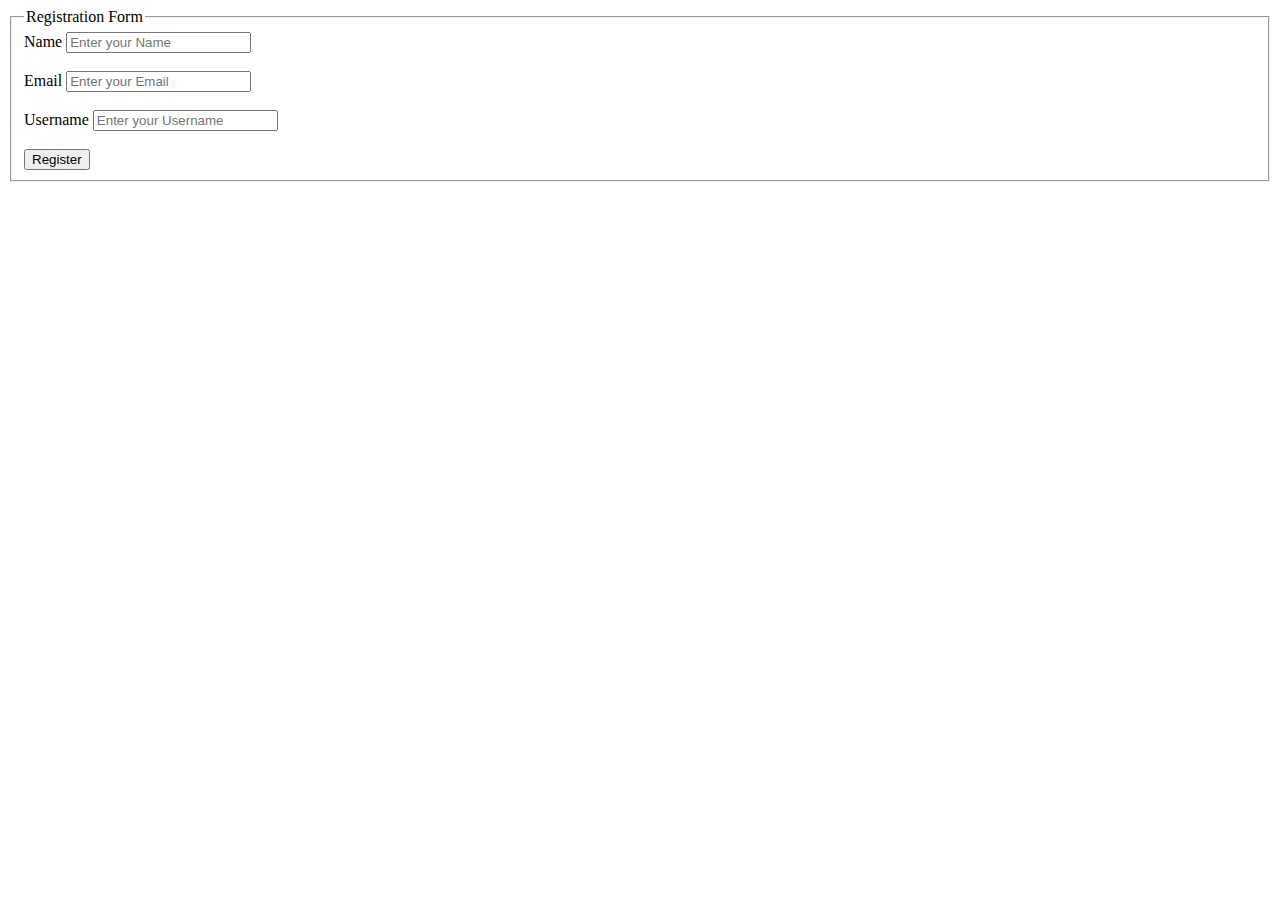
<file: form.html>
<!DOCTYPE html>
<html lang="en">
  <head>
    <meta charset="UTF-8" />
    <meta http-equiv="X-UA-Compatible" content="IE=edge" />
    <meta name="viewport" content="width=device-width, initial-scale=1.0" />
    <title>Document</title>
  </head>
  <body>
    <form class="login">
      <fieldset>
        <legend>Registration Form</legend>
        <label for="name">Name</label>
        <input
          type="text"
          name="name"
          id="name"
          placeholder="Enter your Name"
        />
        <br /><br />
        <label for="email">Email</label>
        <input
          type="email"
          name="email"
          id="email"
          placeholder="Enter your Email"
        />
        <br /><br />
        <label for="username">Username</label>
        <input
          type="text"
          name="username"
          id="username"
          placeholder="Enter your Username"
        />
        <br /><br />

        <input type="button" id="register" value="Register" />
      </fieldset>
    </form>         
    <script>
      let btn = document.getElementById("register");
      btn.addEventListener("click", submitdata);
      let person = new Array();
      function submitdata() {
        let inputvalue = document.querySelectorAll("input");
        let obj = new Object();
        obj.name = inputvalue[0].value;
        obj.email = inputvalue[1].value;
        obj.username = inputvalue[2].value;
        person.push(obj);

        localStorage.setItem("data", JSON.stringify(person));
        alert("successfully registered");
        window.location = "index.html";
      }
    </script>
  </body>
</html>
</file>
